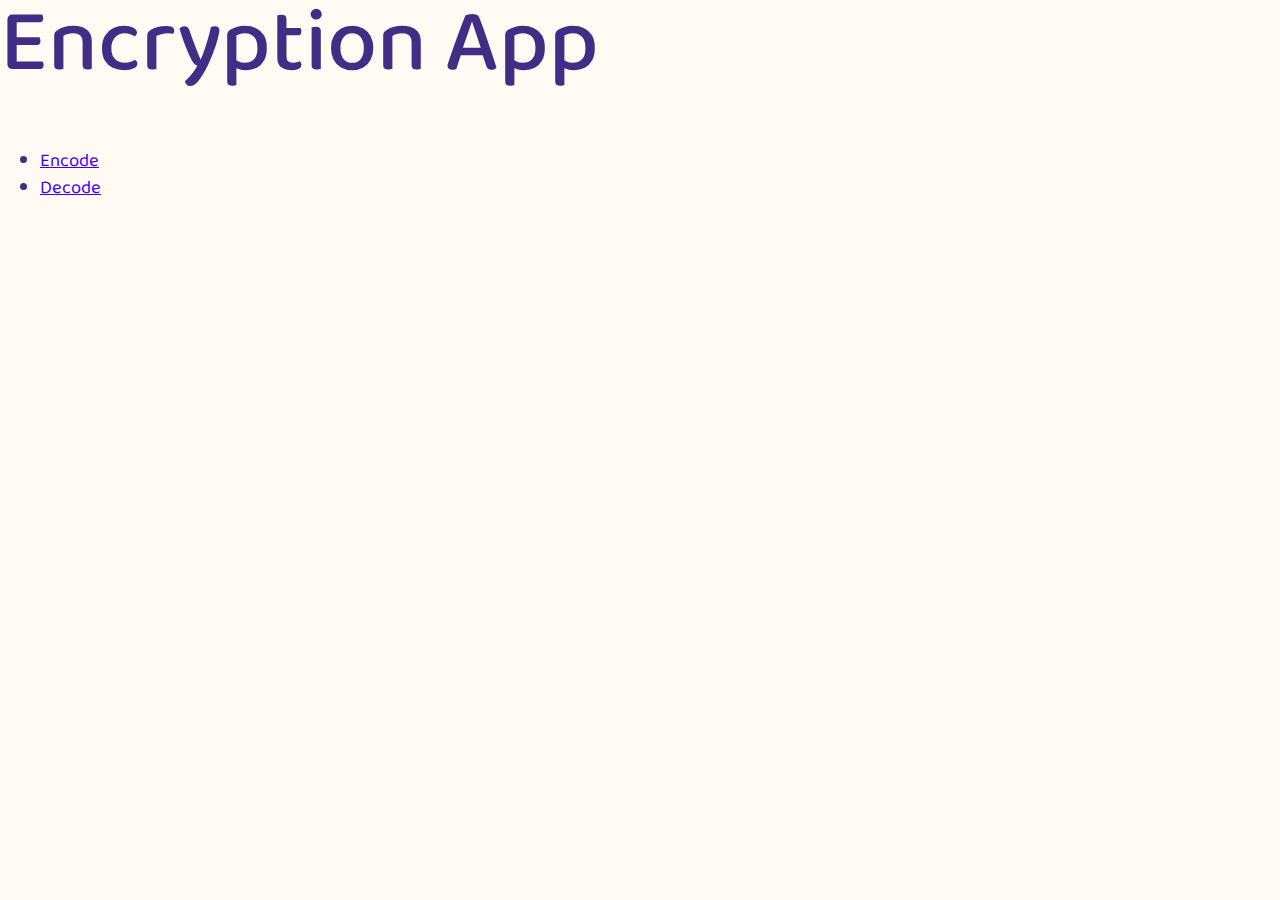
<file: static/index.html>
<!DOCTYPE html>
<head>
    <meta charset="UTF-8" />
    <meta http-equiv="X-UA-Compatible" content="IE=edge" />
    <meta name="viewport" content="width=device-width, initial-scale=1.0" />
    <link rel="stylesheet" type="text/css" href="style.css" /> 
    <title>Decode</title>
</head>
<html>
<body>

<h1>Encryption App</h1>
<ul>
    <li><a href="encode">Encode</a></li>
    <li><a href="decode">Decode</a></li>
</ul>

</body>
</html>
</file>
<file: static/style.css>
/*!
* LICENSE - style only: CC BY-NC-SA
* @link https://creativecommons.org/licenses/by-nc-sa/3.0/
* Graphics copyright of Gabriel Paixao
* 
* Title: Moccasin Stage
* Author: Gabriel Paixao
* Website: N/A
* Twitter: @N/A
*
* View on Style Stage:
* @link https://stylestage.dev/styles/moccasin-stage/
*/

@import url("https://fonts.googleapis.com/css2?family=Baloo+2:wght@400;500&display=swap");
:root {
  --color-primary: #3a00ff;
  --color-primary-alt: #6f6ffd;
  --color-secondary: #d42257;
  --color-background: #d2fbf7;
  --color-text: #412d86;
  --color-light: #fff;
  --color-anchor: #3a00ff;
  --font-family: "Baloo 2", sans-serif;
  --font-weight-strong: 500;
  --font-size-h1: 6rem;
  --font-size-h2: 3rem;
  --font-size-h3: 2rem;
  --font-size-h4: 1.35rem;
  --font-size-text: 1.15rem;
  --border-radius: 8px;
}

/*
 * [Modified] Modern CSS Reset
 * @link https://github.com/hankchizljaw/modern-css-reset
*/
/* Box sizing rules */
*,
*::before,
*::after {
  box-sizing: border-box;
}

/* Remove default margin */
body,
h1,
h2,
h3,
h4,
h5,
h6 {
  margin: 0;
}

html {
  overflow-x: hidden;
}

/* Set core body defaults */
body {
  min-height: 100vh;
  font-size: 100%;
  line-height: 1.5;
  text-rendering: optimizeSpeed;
  overflow-x: hidden;
}

/* Make images easier to work with */
img {
  display: block;
  max-width: 100%;
}

/* Inherit fonts for inputs and buttons */
input,
button,
textarea,
select {
  font: inherit;
}

/* Remove all animations and transitions for people that prefer not to see them */
@media (prefers-reduced-motion: reduce) {
  *,
*::before,
*::after {
    animation-duration: 0.01ms !important;
    animation-iteration-count: 1 !important;
    transition-duration: 0.01ms !important;
    scroll-behavior: auto !important;
  }
}
h1,
h2,
h3,
h4 {
  font-weight: var(--font-weight-strong);
  line-height: 1;
  margin-bottom: 0.65em;
}

h1 {
  font-size: var(--font-size-h1);
  font-size: clamp(2rem, 7vw, var(--font-size-h1));
}

h2 {
  font-size: var(--font-size-h2);
  font-size: clamp(2rem, 4vw, var(--font-size-h2));
  text-align: center;
}

#main h2 {
  align-self: center;
  color: #b36200;
  padding: 0.25em 0;
  width: 100%;
  display: grid;
  grid-column-gap: 1.5rem;
  align-items: center;
  font-size: 30px;
}

h3 {
  font-size: var(--font-size-h3);
}

h4 {
  font-size: var(--font-size-h4);
}

p,
li {
  font-size: var(--font-size-text);
}

p {
  margin: 0 0 1rem;
}

article .container > ul:not(.features) > li + li,
article .container > ol > li + li {
  margin-top: 1rem;
}
article .container * + h2 {
  margin-top: 4rem;
}
article .container * + h3 {
  margin-top: 2rem;
}

strong {
  font-weight: var(--font-weight-strong);
}

a {
  color: var(--color-anchor);
}

blockquote {
  position: relative;
  display: grid;
  grid-template-areas: "blockquote";
  place-items: center;
  padding: 0;
  margin: 3rem 0;
  color: #835B1B;
  margin: 0;
}
blockquote p {
  border: 1px dashed;
  position: relative;
  font-size: 15px;
  padding: 0.5em;
}
blockquote p strong {
  font-size: 1.15em;
}

#guidelines p:nth-of-type(1),
#contribute p:nth-of-type(1) {
  font-size: var(--font-size-h4);
  font-weight: var(--font-weight-strong);
}

html {
  background-color: white;
}

body {
  background-color: #fffaf2;
  color: var(--color-text);
  font-family: var(--font-family);
  max-width: 1500px;
  margin: 0 auto;
}

main {
  padding-top: 5vh;
  padding-bottom: 5vh;
  background: #fffaf2;
}
main > div.container {
  display: grid;
  row-gap: 3rem;
  column-gap: 5rem;
  justify-content: center;
  grid-template-columns: repeat(auto-fit, minmax(30rem, 1fr));
}
@media only screen and (max-width: 500px) {
  main > div.container {
    grid-template-columns: repeat(auto-fit, minmax(260px, 1fr));
  }
}
main:focus {
  outline: none;
}
main h3 {
  color: var(--color-primary);
}
main a {
  color: #000000;
  font-weight: 500;
}
main a :focus {
  background-color: white;
}

article section {
  display: flex;
  flex-direction: column;
  align-items: flex-start;
}

article .container,
.page-footer .container,
#styles .container {
  width: 100%;
  max-width: 80ch;
  margin-right: auto;
  margin-left: auto;
}

article,
#styles {
  padding: 0;
}

.page-footer ul,
.features {
  display: grid;
  margin: 0 0 2rem;
  padding: 0;
  grid-gap: 1em;
  list-style: none;
}

header {
  min-height: 40vh;
  place-items: center;
  padding: 2rem;
  text-align: center;
  background-color: #373430;
  color: #ffe2b7;
}
header .container {
  display: flex;
  flex-direction: column;
  align-items: center;
  align-content: center;
  justify-content: center;
  justify-items: center;
  margin: 0;
  gap: 2rem;
  text-align: center;
}
header .container > * {
  margin: 0;
}
header a {
  color: white;
}
header h1 {
  font-size: 24px;
  font-family: "reklame-script", serif;
  font-weight: 400;
  margin-top: 2.5rem !important;
}
header h2 {
  max-width: 20ch;
  font-size: 40px;
  font-family: "mr-eaves-sans", sans-serif;
  font-weight: 100;
  line-height: 1em;
}

nav {
  background-color: #ddb97f;
  text-align: center;
  line-height: 1.5em;
}
nav ul {
  display: flex;
  flex-wrap: wrap;
  justify-content: center;
  margin: 0;
  padding: 0;
  list-style: none;
  justify-content: space-between;
}
nav ul a {
  display: inline-grid;
  padding: 0.5rem;
  color: inherit;
  font-size: 1.25rem;
  text-decoration: none;
}
nav ul a:hover {
  background-color: #373430;
  color: #ddb97f;
}
nav ul li {
  margin: 0 0.5rem;
  text-decoration: none;
  text-transform: uppercase;
  color: #373430;
}

#about {
  grid-row: 1/2;
  grid-column: 1/-1;
  display: grid;
  grid-template-columns: repeat(auto-fit, minmax(30rem, 1fr));
  grid-gap: 5rem;
}
@media only screen and (max-width: 500px) {
  #about {
    grid-template-columns: repeat(auto-fit, minmax(260px, 1fr));
  }
}
#about .container {
  background: #ffe2b7;
  justify-content: flex-start;
  color: #373430;
}
#about .container > *:not(:first-child) {
  padding: 0 1rem;
  font-size: 15px;
}
#about .container h2 {
  background-color: #fffaf2;
}
#about .container h2::before, #about .container h2::after {
  content: "";
  height: 1px;
  display: block;
  background-color: currentColor;
}
#about section:nth-child(2) {
  position: relative;
}
#about section:nth-child(2) p:nth-of-type(2) {
  align-self: center;
  margin-top: 1rem;
  color: #8f5b1b;
  font-size: 18px;
  font-weight: var(--font-weight-strong);
  text-align: center;
}
#about section:nth-child(2) ul {
  display: flex;
  flex-wrap: wrap;
  justify-content: center;
  margin: 1rem 0 2rem;
  padding: 0;
  list-style: none;
}
#about section:nth-child(2) ul li {
  margin: 0.25em;
  padding: 0.25em 0.5em;
  transition: color, background-color 0.2s;
  color: #ffe1b7;
  background-color: #373430;
  border: 1px solid;
  border-radius: 10px;
  box-sizing: content-box;
}
#about section:nth-child(2) ul li:hover {
  color: #373430;
  background-color: #ffe1b7;
}

#guidelines {
  margin-top: 2rem;
  padding-bottom: 5vh;
}
#guidelines .container {
  background: #ffe2b7;
  justify-content: flex-start;
  color: #373430;
}
#guidelines .container h2 {
  background-color: #fffaf2;
}
#guidelines .container h2::before, #guidelines .container h2::after {
  content: "";
  height: 1px;
  display: block;
  background-color: currentColor;
}
#guidelines .container h3 {
  display: none;
}
#guidelines .container p {
  padding: 0 1rem;
  font-size: 15px;
}
#guidelines h3 {
  display: inline-block;
  transform: rotate(-8deg) translateX(-10%);
  background: linear-gradient(to right, var(--color-primary), var(--color-secondary));
}
@supports (background-clip: text) or (-webkit-background-clip: text) {
  #guidelines h3 {
    -webkit-background-clip: text;
    background-clip: text;
    color: transparent;
  }
}
@media (min-width: 120ch) {
  #guidelines h3 {
    transform: rotate(-8deg) translateX(-30%);
  }
}
#guidelines .container > a {
  align-self: center;
  margin-bottom: -3rem;
  box-shadow: 0px 0px 4px 2px black;
  background-color: #fab34c;
  color: #523810;
}
#guidelines .container > a:hover {
  background-color: #fffaf2;
}

#contribute {
  margin-top: 2rem;
}
#contribute h2 {
  background-color: #fffaf2;
}
#contribute h2::before, #contribute h2::after {
  content: "";
  height: 1px;
  display: block;
  background-color: currentColor;
}
#contribute h3 {
  align-self: center;
  margin-top: 1rem;
  color: #8f5b1b;
  font-size: 18px;
  font-weight: var(--font-weight-strong);
  text-align: center;
}
#contribute .container {
  background: #ffe2b7;
  justify-content: flex-start;
  color: #373430;
}
#contribute .container ol {
  list-style: none;
  padding: 0;
}
#contribute .container li,
#contribute .container p {
  padding: 0 1rem;
  font-size: 15px;
}
#contribute .container li {
  background-color: #ffffff;
  box-shadow: 0.25rem 0.25rem 0.6rem rgba(0, 0, 0, 0.05), 0 0.5rem 1.125rem rgba(75, 0, 0, 0.05);
  padding: 0 1rem;
  border-radius: 4px;
  margin: 0.5rem;
}
#contribute .container li a {
  background-color: white;
}

#about section:nth-child(2) {
  position: relative;
}

#about section:nth-child(2) ul {
  display: flex;
  flex-wrap: wrap;
  justify-content: center;
  margin: 1rem 0 2rem;
  padding: 0;
  list-style: none;
}

#about section:nth-child(2) ul li {
  margin: 0.25em;
  padding: 0.25em 0.5em;
}

#files {
  display: grid;
  place-content: center;
  text-align: center;
  grid-template-columns: repeat(auto-fit, minmax(150px, 1fr));
}
#files h3 {
  display: none;
  height: 0;
  opacity: 0;
}
#files .container {
  display: flex;
  text-align: center;
  justify-content: space-evenly;
  min-height: unset;
  background-color: #fab34c;
  color: #523810;
}
#files .container a {
  font-size: 1.125rem;
  line-height: 1;
  text-align: center;
  width: max-content;
  height: max-content;
  padding: 0;
  border-radius: unset;
  padding: 0 0.5rem;
  min-height: 3em;
  color: inherit;
  text-decoration: none;
  display: grid;
  align-items: center;
  justify-content: center;
}
#files .container a:hover {
  background-color: #fffaf2;
}

.features {
  position: relative;
  width: 100%;
  grid-template-columns: repeat(auto-fit, minmax(25ch, 1fr));
  position: relative;
  width: 100%;
  grid-template-columns: repeat(auto-fit, minmax(12rem, 1fr));
  grid-template-rows: minmax(8rem, 1fr);
  /*! 
    * SVGs from Hero Patterns
    * @link http://www.heropatterns.com/
    */
}
.features li {
  display: grid;
  position: relative;
  place-content: center;
  min-height: 12rem;
  padding: 1rem;
  color: white;
  text-align: center;
  z-index: 1;
  background-color: #44403b;
}
.features li::before {
  content: "";
  position: absolute;
  top: -10px;
  left: -10px;
  border: 2px dashed #44403b;
  background-image: repeating-linear-gradient(-24deg, transparent, transparent 4px, #44403b 0, #44403b 5px);
  z-index: -1;
  width: 100%;
  height: 100%;
}
.features li > span {
  display: grid;
  place-content: center;
  padding: 0.5em;
  grid-gap: 0.5rem;
  line-height: 1.1;
}
.features li > span a {
  color: inherit;
  font-size: 1.3rem;
  font-weight: var(--font-weight-strong);
  text-decoration: none;
}
.features li > span a::before {
  position: absolute;
  top: 0;
  left: 0;
  width: 100%;
  height: 100%;
  content: "";
}
.features li > span span:nth-child(2) {
  position: relative;
}

#styles {
  margin: 5vh 0 20vh;
  text-align: center;
  background: #fffaf2;
}
#styles h2 {
  align-self: center;
  color: #b36200;
  padding: 0.25em 0;
  width: 100%;
  display: grid;
  grid-column-gap: 1.5rem;
  align-items: center;
  font-size: 30px;
}
#styles h2::before, #styles h2::after {
  content: "";
  height: 1px;
  display: block;
  background-color: currentColor;
}
#styles .link-allstyles {
  width: 100px;
  height: 100px;
  background: #44403b;
  border-radius: 50%;
  color: white;
  display: flex;
  margin: 0 auto;
}

@media (min-width: 515px) and (max-width: 765px) {
  #styles .features li:nth-last-child(1):nth-child(odd),
.features.patterned li:nth-last-child(1):nth-child(odd) {
    grid-column: span 2;
  }
}

.profile {
  width: 90vw;
  max-width: 80ch;
  margin: 1rem auto 10vh;
  padding: 1.25rem;
  z-index: 1;
  border: 1px dashed;
  color: #8f5b1b;
  background: white;
}
.profile h4 {
  margin: 0;
  text-align: center;
}
.profile .container {
  display: grid;
  justify-items: center;
  grid-gap: 1rem;
}
.profile .container > a {
  color: #8f5b1b;
  min-height: 2em;
  border: 2px solid currentColor;
}
.profile ul {
  display: flex;
  flex-wrap: wrap;
  justify-content: center;
  margin: 0;
  padding: 0;
  list-style: none;
}
.profile ul li {
  display: flex;
  padding: 0.45em;
}
.profile ul li span:nth-child(1) {
  width: auto;
  margin-right: 0.25em;
  font-weight: var(--font-weight-strong);
}
.profile ul li span:nth-child(2) {
  flex-grow: 1;
  word-break: break-word;
}
.profile ul li span:nth-child(2) a {
  color: inherit;
}
@media (min-width: 1800px) {
  .profile {
    position: fixed;
    right: 2vmin;
    bottom: 2vmin;
    max-width: 30ch;
    margin-bottom: 0;
    border-radius: var(--border-radius);
    background-color: var(--color-light);
    box-shadow: 0 2px 5px rgba(58, 0, 255, 0.15);
  }
  .profile ul {
    justify-content: unset;
  }
  .profile ul li {
    padding: 0;
  }
  .profile ul li span:nth-child(1) {
    width: 8ch;
    margin-right: 0;
  }
}

.page-footer {
  position: relative;
  padding: 3rem 1rem;
  background-color: #373430;
  color: white;
}
.page-footer p a {
  color: inherit;
}
.page-footer ul {
  grid-template-columns: repeat(auto-fit, 10rem);
  gap: 1rem;
  justify-content: center;
  align-items: center;
  justify-items: center;
  align-content: center;
  padding: 0;
  margin-bottom: 1rem;
}
.page-footer .container > :last-child {
  margin-bottom: 0;
}

.skip-link {
  padding: 0.5rem 1rem;
  color: #8f5b1b;
  background: white;
  position: absolute;
  display: block;
  width: max-content;
  left: 50%;
  transform: translate(-50%, 5%);
  border-radius: 10px;
}
@media (min-width: 1800px) {
  .skip-link {
    position: fixed;
    left: 2vmin;
    bottom: 2vmin;
    max-width: 30ch;
    margin-bottom: 0;
    border-radius: var(--border-radius);
    background-color: var(--color-light);
    box-shadow: 0 2px 5px rgba(58, 0, 255, 0.15);
    display: grid;
    align-items: center;
    justify-content: center;
    padding: 0.75em;
    transform: translate(0, 0);
    transition: 180ms all ease-in-out;
    font-size: 1.125rem;
    line-height: 1;
    text-align: center;
    text-decoration: none;
    width: 100px;
    height: 100px;
    border-radius: 50%;
    box-shadow: 0px 0px 4px 2px black;
    background-color: #373430;
    color: #ffffff;
  }
}

[class^=link]:not(.link-codepen) {
  min-height: 3em;
}

[class^=link]:not(.link-codepen),
.profile .container > a {
  display: grid;
  align-items: center;
  justify-content: center;
  padding: 0.75em;
  transform: translate(0, 0);
  transition: 180ms all ease-in-out;
  font-size: 1.125rem;
  line-height: 1;
  text-align: center;
  text-decoration: none;
  width: 100px;
  height: 100px;
  border-radius: 50%;
}
[class^=link]:not(.link-codepen):focus,
.profile .container > a:focus {
  outline-offset: 1px;
}

.page-footer [class^=link] {
  font-size: 16px;
  box-shadow: 0px 0px 4px 2px black;
  background-color: #373430;
  color: #ffffff;
}

.link-allstyles {
  font-size: var(--font-size-h4);
}
@media (max-width: 400px) {
  .link-allstyles {
    margin-left: 6rem;
  }
}

.link-github {
  width: 100px;
  height: 100px;
  border-radius: 50%;
  box-shadow: 0px 0px 4px 2px black;
  background-color: #373430;
  color: #ffffff;
}
.link-github span {
  display: block;
}
.link-github svg {
  width: 1em;
  height: 1em;
  margin: 0 auto;
  fill: currentColor;
  display: block;
}
</file>
